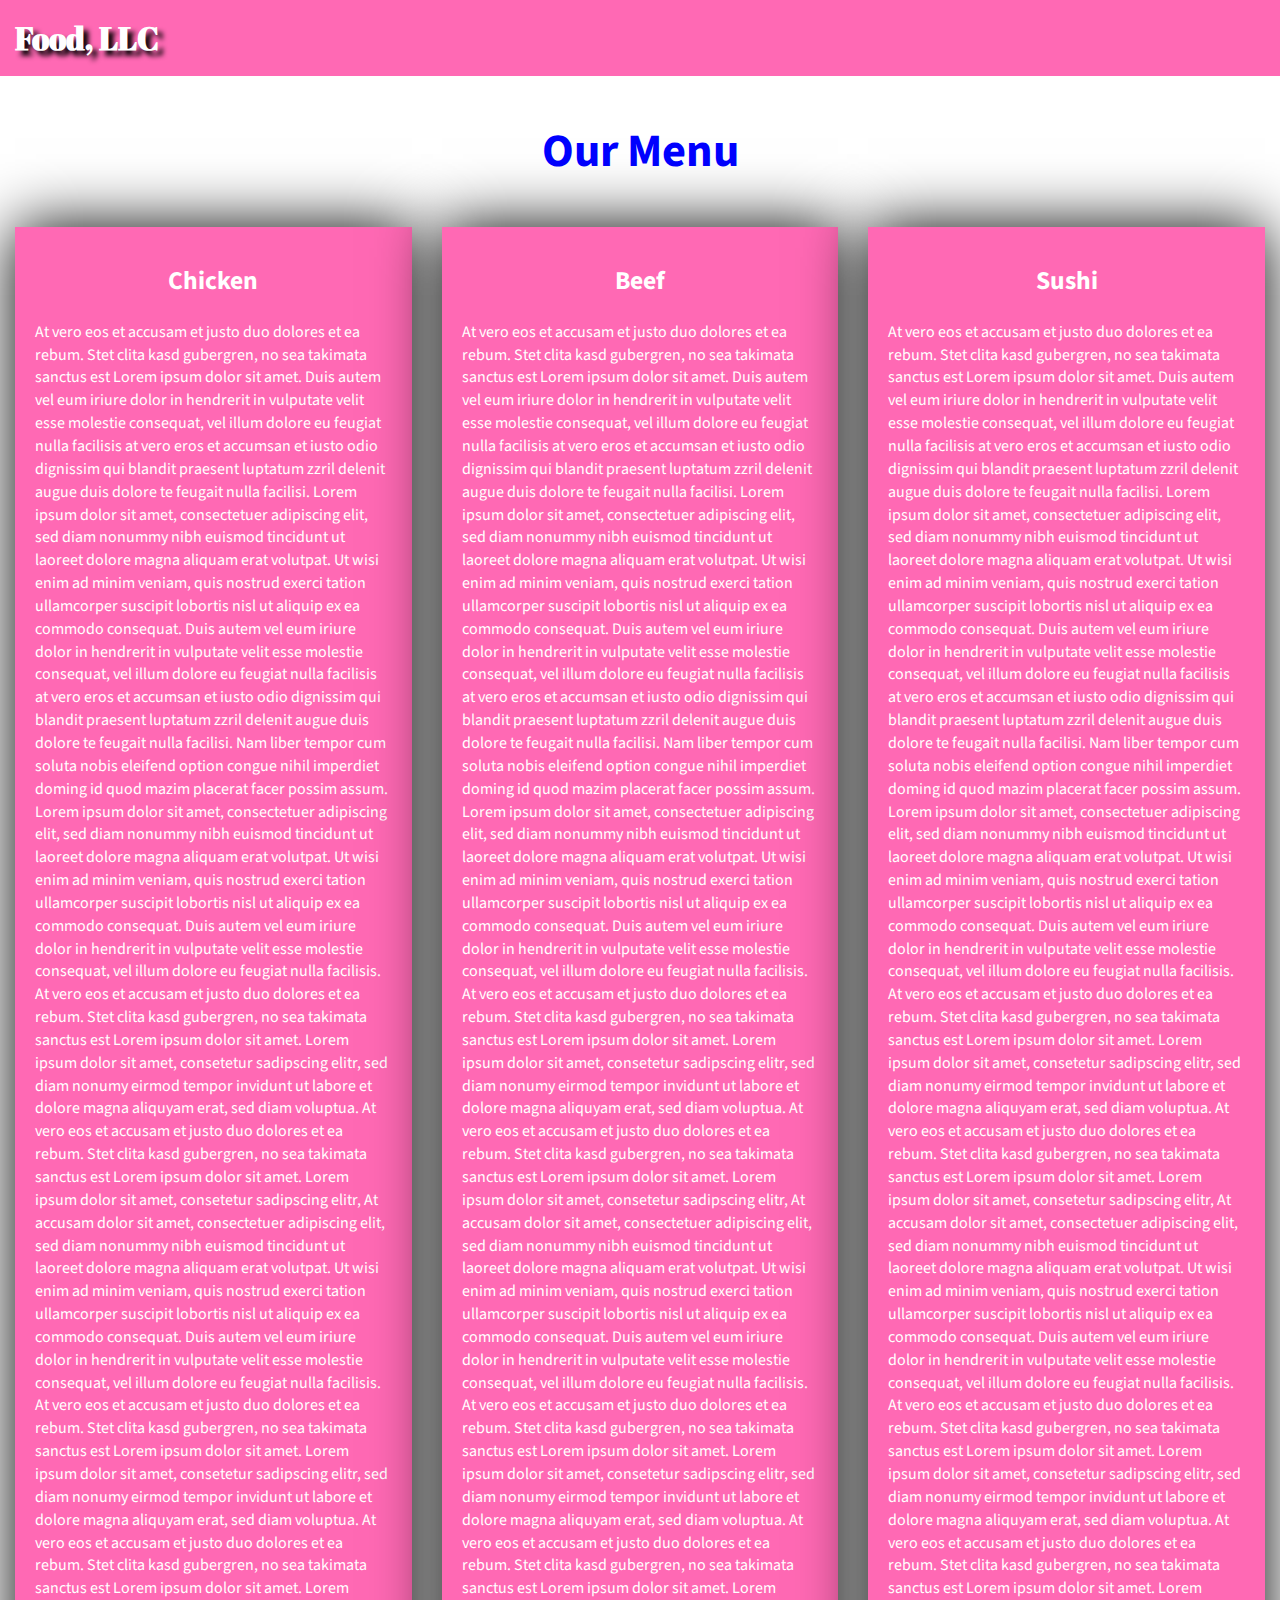
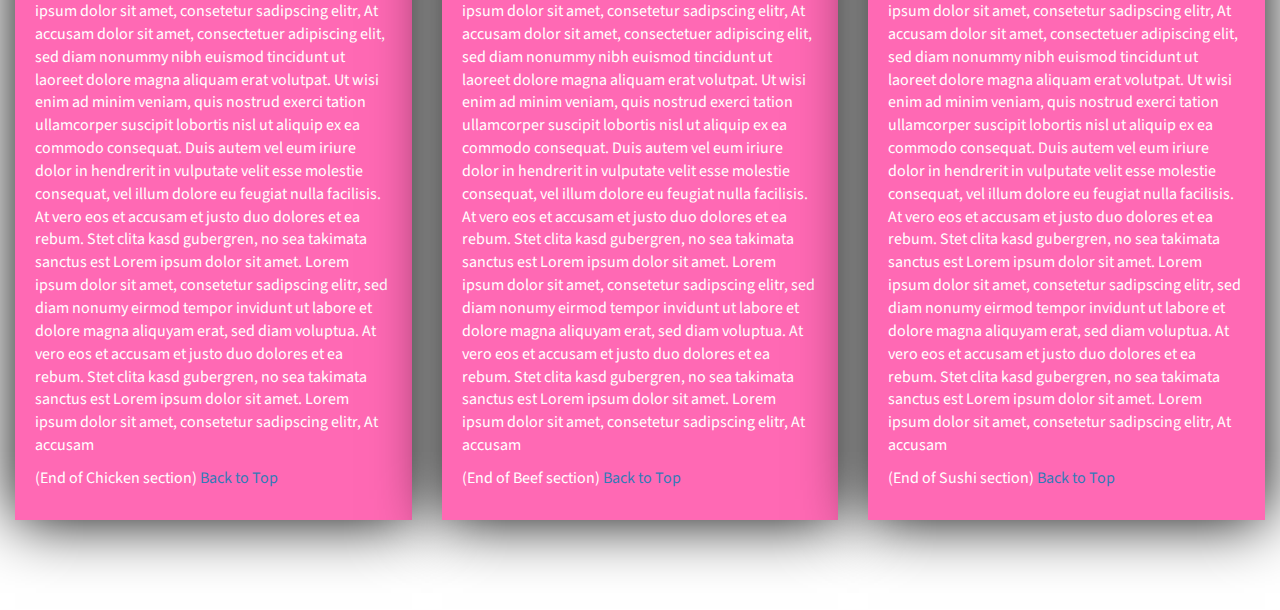
<file: index.html>
<!doctype html>
<html lang="en">

  <head>
    <meta charset="utf-8">
    <meta http-equiv="X-UA-Compatible" content="IE=edge">
    <meta name="viewport" content="width=device-width, initial-scale=1">
    <title>Module 3 Assignment</title>
    <link rel="stylesheet" href="https://maxcdn.bootstrapcdn.com/bootstrap/3.4.1/css/bootstrap.min.css"> <!-- bootstrap.min.css => exteral link -->
    <link rel="stylesheet" href="style.css">
    <link href="https://fonts.googleapis.com/css?family=Source+Sans+Pro" rel="stylesheet">
    <link href="https://fonts.googleapis.com/css?family=Abril+Fatface" rel="stylesheet">
    
  </head>

  <body>
    <header>
      <nav id="header-nav" class="navbar navbar-default">
        <div class="container-fluid">
          <div class="navbar-header">        
            <div class="navbar-brand">
              <a href="index.html">
                <h1>Food, LLC</h1>
              </a>
              
            </div>

            <button type="button" class="navbar-toggle collapsed" data-toggle="collapse" data-target="#collapsable-nav" aria-expanded="false">
              <span class="sr-only">Toggle navigation</span>
              <span class="icon-bar"></span>
              <span class="icon-bar"></span>
              <span class="icon-bar"></span>
            </button>
          </div>

          <div id="collapsable-nav" class="collapse navbar-collapse">
            <ul id="nav-list" class="nav navbar-nav navbar-right">
              <li class="visible-xs active text-center">
                <a href="#chicken-tile">
                  <br class="hidden-xs"> Chicken
                </a>
              </li>
              <li class="visible-xs active text-center">
                <a href="#beef-tile">
                  <br class="hidden-xs"> Beef
                </a>
              </li>
              <li class="visible-xs active text-center">
                <a href="#sushi-tile">
                  <br class="hidden-xs"> Sushi
                </a>
              </li>
            </ul><!-- #nav-list -->
          </div><!-- .collapse .navbar-collapse -->
        </div><!-- .container-fluid -->
      </nav><!-- #header-nav -->
    </header>

    <div id="main-content" class="container">
      <h2 id="top-heading" class="text-center">Our Menu</h2>
      <div id="home-tiles" class="row">
        <div class="col-lg-4 col-md-4 col-sm-6 col-xs-12">
          <div id="chicken-tile">
            <section>
              <h3 class="text-center">Chicken</h3>
              <p>
                 At vero eos et accusam et justo duo dolores et ea rebum. Stet clita kasd gubergren, no sea takimata sanctus est Lorem ipsum dolor sit amet. Duis autem vel eum iriure dolor in hendrerit in vulputate velit esse molestie consequat, vel illum dolore eu feugiat nulla facilisis at vero eros et accumsan et iusto odio dignissim qui blandit praesent luptatum zzril delenit augue duis dolore te feugait nulla facilisi.
                            Lorem ipsum dolor sit amet, consectetuer adipiscing elit, sed diam nonummy nibh euismod tincidunt ut laoreet dolore magna aliquam erat volutpat. Ut wisi enim ad minim veniam, quis nostrud exerci tation ullamcorper suscipit
                            lobortis nisl ut aliquip ex ea commodo consequat. Duis autem vel eum iriure dolor in hendrerit in vulputate velit esse molestie consequat, vel illum dolore eu feugiat nulla facilisis at vero eros et accumsan et iusto odio dignissim
                            qui blandit praesent luptatum zzril delenit augue duis dolore te feugait nulla facilisi. Nam liber tempor cum soluta nobis eleifend option congue nihil imperdiet doming id quod mazim placerat facer possim assum. Lorem ipsum
                            dolor sit amet, consectetuer adipiscing elit, sed diam nonummy nibh euismod tincidunt ut laoreet dolore magna aliquam erat volutpat. Ut wisi enim ad minim veniam, quis nostrud exerci tation ullamcorper suscipit lobortis nisl
                            ut aliquip ex ea commodo consequat. Duis autem vel eum iriure dolor in hendrerit in vulputate velit esse molestie consequat, vel illum dolore eu feugiat nulla facilisis. At vero eos et accusam et justo duo dolores et ea rebum.
                            Stet clita kasd gubergren, no sea takimata sanctus est Lorem ipsum dolor sit amet. Lorem ipsum dolor sit amet, consetetur sadipscing elitr, sed diam nonumy eirmod tempor invidunt ut labore et dolore magna aliquyam erat, sed
                            diam voluptua. At vero eos et accusam et justo duo dolores et ea rebum. Stet clita kasd gubergren, no sea takimata sanctus est Lorem ipsum dolor sit amet. Lorem ipsum dolor sit amet, consetetur sadipscing elitr, At accusam
                            dolor sit amet, consectetuer adipiscing elit, sed diam nonummy nibh euismod tincidunt ut laoreet dolore magna aliquam erat volutpat. Ut wisi enim ad minim veniam, quis nostrud exerci tation ullamcorper suscipit lobortis nisl
                            ut aliquip ex ea commodo consequat. Duis autem vel eum iriure dolor in hendrerit in vulputate velit esse molestie consequat, vel illum dolore eu feugiat nulla facilisis. At vero eos et accusam et justo duo dolores et ea rebum.
                            Stet clita kasd gubergren, no sea takimata sanctus est Lorem ipsum dolor sit amet. Lorem ipsum dolor sit amet, consetetur sadipscing elitr, sed diam nonumy eirmod tempor invidunt ut labore et dolore magna aliquyam erat, sed
                            diam voluptua. At vero eos et accusam et justo duo dolores et ea rebum. Stet clita kasd gubergren, no sea takimata sanctus est Lorem ipsum dolor sit amet. Lorem ipsum dolor sit amet, consetetur sadipscing elitr, At accusam
							dolor sit amet, consectetuer adipiscing elit, sed diam nonummy nibh euismod tincidunt ut laoreet dolore magna aliquam erat volutpat. Ut wisi enim ad minim veniam, quis nostrud exerci tation ullamcorper suscipit lobortis nisl
                            ut aliquip ex ea commodo consequat. Duis autem vel eum iriure dolor in hendrerit in vulputate velit esse molestie consequat, vel illum dolore eu feugiat nulla facilisis. At vero eos et accusam et justo duo dolores et ea rebum.
                            Stet clita kasd gubergren, no sea takimata sanctus est Lorem ipsum dolor sit amet. Lorem ipsum dolor sit amet, consetetur sadipscing elitr, sed diam nonumy eirmod tempor invidunt ut labore et dolore magna aliquyam erat, sed
                            diam voluptua. At vero eos et accusam et justo duo dolores et ea rebum. Stet clita kasd gubergren, no sea takimata sanctus est Lorem ipsum dolor sit amet. Lorem ipsum dolor sit amet, consetetur sadipscing elitr, At accusam
                            
              </p>
              <p>
                (End of Chicken section) <a href="#top-heading">Back to Top</a>
              </p>
            </section>
          </div>
        </div>
        <div class="col-lg-4 col-md-4 col-sm-6 col-xs-12">
          <div id="beef-tile">
            <section>
              <h3 class="text-center">Beef</h3>
              <p>
                 At vero eos et accusam et justo duo dolores et ea rebum. Stet clita kasd gubergren, no sea takimata sanctus est Lorem ipsum dolor sit amet. Duis autem vel eum iriure dolor in hendrerit in vulputate velit esse molestie consequat, vel illum dolore eu feugiat nulla facilisis at vero eros et accumsan et iusto odio dignissim qui blandit praesent luptatum zzril delenit augue duis dolore te feugait nulla facilisi.
                            Lorem ipsum dolor sit amet, consectetuer adipiscing elit, sed diam nonummy nibh euismod tincidunt ut laoreet dolore magna aliquam erat volutpat. Ut wisi enim ad minim veniam, quis nostrud exerci tation ullamcorper suscipit
                            lobortis nisl ut aliquip ex ea commodo consequat. Duis autem vel eum iriure dolor in hendrerit in vulputate velit esse molestie consequat, vel illum dolore eu feugiat nulla facilisis at vero eros et accumsan et iusto odio dignissim
                            qui blandit praesent luptatum zzril delenit augue duis dolore te feugait nulla facilisi. Nam liber tempor cum soluta nobis eleifend option congue nihil imperdiet doming id quod mazim placerat facer possim assum. Lorem ipsum
                            dolor sit amet, consectetuer adipiscing elit, sed diam nonummy nibh euismod tincidunt ut laoreet dolore magna aliquam erat volutpat. Ut wisi enim ad minim veniam, quis nostrud exerci tation ullamcorper suscipit lobortis nisl
                            ut aliquip ex ea commodo consequat. Duis autem vel eum iriure dolor in hendrerit in vulputate velit esse molestie consequat, vel illum dolore eu feugiat nulla facilisis. At vero eos et accusam et justo duo dolores et ea rebum.
                            Stet clita kasd gubergren, no sea takimata sanctus est Lorem ipsum dolor sit amet. Lorem ipsum dolor sit amet, consetetur sadipscing elitr, sed diam nonumy eirmod tempor invidunt ut labore et dolore magna aliquyam erat, sed
                            diam voluptua. At vero eos et accusam et justo duo dolores et ea rebum. Stet clita kasd gubergren, no sea takimata sanctus est Lorem ipsum dolor sit amet. Lorem ipsum dolor sit amet, consetetur sadipscing elitr, At accusam
                            dolor sit amet, consectetuer adipiscing elit, sed diam nonummy nibh euismod tincidunt ut laoreet dolore magna aliquam erat volutpat. Ut wisi enim ad minim veniam, quis nostrud exerci tation ullamcorper suscipit lobortis nisl
                            ut aliquip ex ea commodo consequat. Duis autem vel eum iriure dolor in hendrerit in vulputate velit esse molestie consequat, vel illum dolore eu feugiat nulla facilisis. At vero eos et accusam et justo duo dolores et ea rebum.
                            Stet clita kasd gubergren, no sea takimata sanctus est Lorem ipsum dolor sit amet. Lorem ipsum dolor sit amet, consetetur sadipscing elitr, sed diam nonumy eirmod tempor invidunt ut labore et dolore magna aliquyam erat, sed
                            diam voluptua. At vero eos et accusam et justo duo dolores et ea rebum. Stet clita kasd gubergren, no sea takimata sanctus est Lorem ipsum dolor sit amet. Lorem ipsum dolor sit amet, consetetur sadipscing elitr, At accusam
                            dolor sit amet, consectetuer adipiscing elit, sed diam nonummy nibh euismod tincidunt ut laoreet dolore magna aliquam erat volutpat. Ut wisi enim ad minim veniam, quis nostrud exerci tation ullamcorper suscipit lobortis nisl
                            ut aliquip ex ea commodo consequat. Duis autem vel eum iriure dolor in hendrerit in vulputate velit esse molestie consequat, vel illum dolore eu feugiat nulla facilisis. At vero eos et accusam et justo duo dolores et ea rebum.
                            Stet clita kasd gubergren, no sea takimata sanctus est Lorem ipsum dolor sit amet. Lorem ipsum dolor sit amet, consetetur sadipscing elitr, sed diam nonumy eirmod tempor invidunt ut labore et dolore magna aliquyam erat, sed
                            diam voluptua. At vero eos et accusam et justo duo dolores et ea rebum. Stet clita kasd gubergren, no sea takimata sanctus est Lorem ipsum dolor sit amet. Lorem ipsum dolor sit amet, consetetur sadipscing elitr, At accusam
              </p>
              <p>
                (End of Beef section) <a href="#top-heading">Back to Top</a>
              </p>
            </section>
          </div>
        </div>
        <div class="col-lg-4 col-md-4 col-sm-12 col-xs-12">
          <div id="sushi-tile">
            <section>
              <h3 class="text-center">Sushi</h3>
              <p>
                 At vero eos et accusam et justo duo dolores et ea rebum. Stet clita kasd gubergren, no sea takimata sanctus est Lorem ipsum dolor sit amet. Duis autem vel eum iriure dolor in hendrerit in vulputate velit esse molestie consequat, vel illum dolore eu feugiat nulla facilisis at vero eros et accumsan et iusto odio dignissim qui blandit praesent luptatum zzril delenit augue duis dolore te feugait nulla facilisi.
                            Lorem ipsum dolor sit amet, consectetuer adipiscing elit, sed diam nonummy nibh euismod tincidunt ut laoreet dolore magna aliquam erat volutpat. Ut wisi enim ad minim veniam, quis nostrud exerci tation ullamcorper suscipit
                            lobortis nisl ut aliquip ex ea commodo consequat. Duis autem vel eum iriure dolor in hendrerit in vulputate velit esse molestie consequat, vel illum dolore eu feugiat nulla facilisis at vero eros et accumsan et iusto odio dignissim
                            qui blandit praesent luptatum zzril delenit augue duis dolore te feugait nulla facilisi. Nam liber tempor cum soluta nobis eleifend option congue nihil imperdiet doming id quod mazim placerat facer possim assum. Lorem ipsum
                            dolor sit amet, consectetuer adipiscing elit, sed diam nonummy nibh euismod tincidunt ut laoreet dolore magna aliquam erat volutpat. Ut wisi enim ad minim veniam, quis nostrud exerci tation ullamcorper suscipit lobortis nisl
                            ut aliquip ex ea commodo consequat. Duis autem vel eum iriure dolor in hendrerit in vulputate velit esse molestie consequat, vel illum dolore eu feugiat nulla facilisis. At vero eos et accusam et justo duo dolores et ea rebum.
                            Stet clita kasd gubergren, no sea takimata sanctus est Lorem ipsum dolor sit amet. Lorem ipsum dolor sit amet, consetetur sadipscing elitr, sed diam nonumy eirmod tempor invidunt ut labore et dolore magna aliquyam erat, sed
                            diam voluptua. At vero eos et accusam et justo duo dolores et ea rebum. Stet clita kasd gubergren, no sea takimata sanctus est Lorem ipsum dolor sit amet. Lorem ipsum dolor sit amet, consetetur sadipscing elitr, At accusam
                            dolor sit amet, consectetuer adipiscing elit, sed diam nonummy nibh euismod tincidunt ut laoreet dolore magna aliquam erat volutpat. Ut wisi enim ad minim veniam, quis nostrud exerci tation ullamcorper suscipit lobortis nisl
                            ut aliquip ex ea commodo consequat. Duis autem vel eum iriure dolor in hendrerit in vulputate velit esse molestie consequat, vel illum dolore eu feugiat nulla facilisis. At vero eos et accusam et justo duo dolores et ea rebum.
                            Stet clita kasd gubergren, no sea takimata sanctus est Lorem ipsum dolor sit amet. Lorem ipsum dolor sit amet, consetetur sadipscing elitr, sed diam nonumy eirmod tempor invidunt ut labore et dolore magna aliquyam erat, sed
                            diam voluptua. At vero eos et accusam et justo duo dolores et ea rebum. Stet clita kasd gubergren, no sea takimata sanctus est Lorem ipsum dolor sit amet. Lorem ipsum dolor sit amet, consetetur sadipscing elitr, At accusam
							dolor sit amet, consectetuer adipiscing elit, sed diam nonummy nibh euismod tincidunt ut laoreet dolore magna aliquam erat volutpat. Ut wisi enim ad minim veniam, quis nostrud exerci tation ullamcorper suscipit lobortis nisl
                            ut aliquip ex ea commodo consequat. Duis autem vel eum iriure dolor in hendrerit in vulputate velit esse molestie consequat, vel illum dolore eu feugiat nulla facilisis. At vero eos et accusam et justo duo dolores et ea rebum.
                            Stet clita kasd gubergren, no sea takimata sanctus est Lorem ipsum dolor sit amet. Lorem ipsum dolor sit amet, consetetur sadipscing elitr, sed diam nonumy eirmod tempor invidunt ut labore et dolore magna aliquyam erat, sed
                            diam voluptua. At vero eos et accusam et justo duo dolores et ea rebum. Stet clita kasd gubergren, no sea takimata sanctus est Lorem ipsum dolor sit amet. Lorem ipsum dolor sit amet, consetetur sadipscing elitr, At accusam
			   </p>
              <p>
                (End of Sushi section) <a href="#top-heading">Back to Top</a>
              </p>
            </section>
          </div>
        </div>        
      </div>
    </div>

    <div class="clearfix visible-lg-block"></div>
    

    <!-- jQuery (Bootstrap JS plugins depend on it) -->
    <!--<script src="js/jquery-3.5.1.min.js"></script>
    <script src="js/bootstrap.min.js"></script>
    <script src="js/script.js"></script> -->
    <script src="https://ajax.googleapis.com/ajax/libs/jquery/3.5.1/jquery.min.js"></script>
    <script src="https://maxcdn.bootstrapcdn.com/bootstrap/3.4.1/js/bootstrap.min.js"></script>
  </body>

</html>
</file>
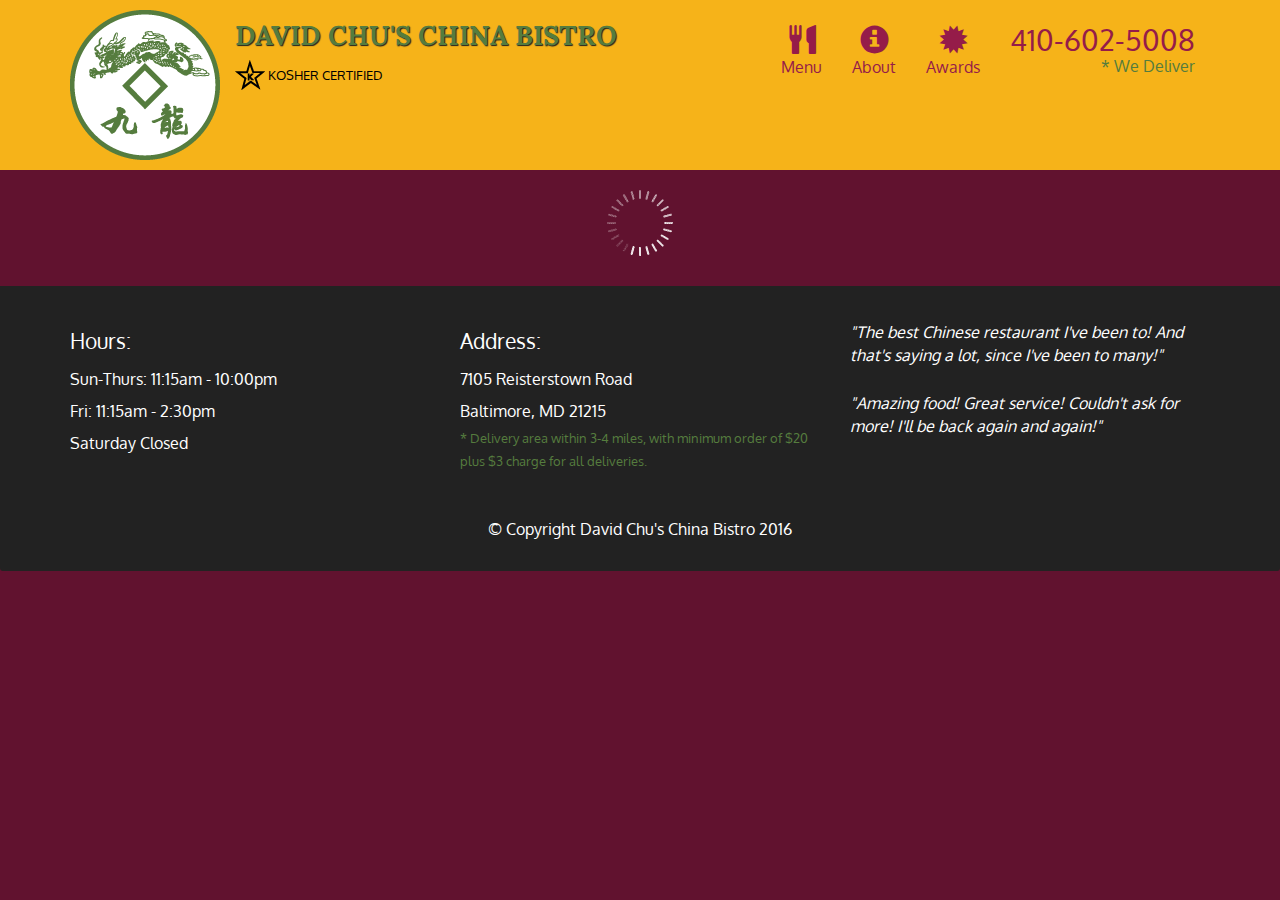
<file: index2.html>
<!doctype html>
<html lang="en">
  <head>
    <meta charset="utf-8">
    <meta http-equiv="X-UA-Compatible" content="IE=edge">
    <meta name="viewport" content="width=device-width, initial-scale=1">
    <title>David Chu's China Bistro</title>
    <link rel="stylesheet" href="css/bootstrap.min.css">
    <link rel="stylesheet" href="css/styles.css">
    <link href='https://fonts.googleapis.com/css?family=Oxygen:400,300,700' rel='stylesheet' type='text/css'>
    <link href='https://fonts.googleapis.com/css?family=Lora' rel='stylesheet' type='text/css'>
  </head>
<body>
  <header>
    <nav id="header-nav" class="navbar navbar-default">
      <div class="container">
        <div class="navbar-header">
          <a href="index2.html" class="pull-left visible-md visible-lg">
            <div id="logo-img" alt="Logo image"></div>
          </a>

          <div class="navbar-brand">
            <a href="index2.html"><h1>David Chu's China Bistro</h1></a>
            <p>
              <img src="images/star-k-logo.png" alt="Kosher certification">
              <span>Kosher Certified</span>
            </p>
          </div>

          <button id="navbarToggle" type="button" class="navbar-toggle collapsed" data-toggle="collapse" data-target="#collapsable-nav" aria-expanded="false">
            <span class="sr-only">Toggle navigation</span>
            <span class="icon-bar"></span>
            <span class="icon-bar"></span>
            <span class="icon-bar"></span>
          </button>
        </div>
        
        <div id="collapsable-nav" class="collapse navbar-collapse">
           <ul id="nav-list" class="nav navbar-nav navbar-right">
            <li id="navHomeButton" class="visible-xs active">
              <a href="index2.html">
                <span class="glyphicon glyphicon-home"></span> Home</a>
            </li>
            <li id="navMenuButton">
              <a href="#" onclick="$dc.loadMenuCategories();">
                <span class="glyphicon glyphicon-cutlery"></span><br class="hidden-xs"> Menu</a>
            </li>
            <li>
              <a href="#">
                <span class="glyphicon glyphicon-info-sign"></span><br class="hidden-xs"> About</a>
            </li>
            <li>
              <a href="#">
                <span class="glyphicon glyphicon-certificate"></span><br class="hidden-xs"> Awards</a>
            </li>
            <li id="phone" class="hidden-xs">
              <a href="tel:410-602-5008">
                <span>410-602-5008</span></a><div>* We Deliver</div>
            </li>
          </ul><!-- #nav-list -->
        </div><!-- .collapse .navbar-collapse -->
      </div><!-- .container -->
    </nav><!-- #header-nav -->
  </header>

  <div id="call-btn" class="visible-xs">
    <a class="btn" href="tel:410-602-5008">
    <span class="glyphicon glyphicon-earphone"></span>
    410-602-5008
    </a>
  </div>
  <div id="xs-deliver" class="text-center visible-xs">* We Deliver</div>

  <div id="main-content" class="container"></div>

  <footer class="panel-footer">
    <div class="container">
      <div class="row">
        <section id="hours" class="col-sm-4">
          <span>Hours:</span><br>
          Sun-Thurs: 11:15am - 10:00pm<br>
          Fri: 11:15am - 2:30pm<br>
          Saturday Closed
          <hr class="visible-xs">
        </section>
        <section id="address" class="col-sm-4">
          <span>Address:</span><br>
          7105 Reisterstown Road<br>
          Baltimore, MD 21215
          <p>* Delivery area within 3-4 miles, with minimum order of $20 plus $3 charge for all deliveries.</p>
          <hr class="visible-xs">
        </section>
        <section id="testimonials" class="col-sm-4">
          <p>"The best Chinese restaurant I've been to! And that's saying a lot, since I've been to many!"</p>
          <p>"Amazing food! Great service! Couldn't ask for more! I'll be back again and again!"</p>
        </section>
      </div>
      <div class="text-center">&copy; Copyright David Chu's China Bistro 2016</div>
    </div>
  </footer>

  <!-- jQuery (Bootstrap JS plugins depend on it) -->
  <script src="js/jquery-2.1.4.min.js"></script>
  <script src="js/bootstrap.min.js"></script>
  <script src="js/ajax-utils.js"></script>
  <script src="js/script.js"></script>
</body>
</html>
</file>
<file: style.css>
body {
  font-size: 16px;
  font-family: 'Source Sans Pro', sans-serif;
  color: Blue;
  background-color: white;
}
/** HEADER **/

#header-nav {
  background-color: hotpink;
  border-radius: 0;
  border: 0;
}

#header-nav button {
  margin-top: 22px;
}

.navbar-default .navbar-toggle: focus, .navbar-default .navbar-toggle:hover {
  background-color: #fce29e;
}

.navbar-header button.navbar-toggle,
.navbar-header .icon-bar {
  border: 1px solid #61122f;
}

.navbar-collapse {
  border-top: 0;
}

.navbar-brand, .navbar-nav li a {
  line-height: 76px;
  height: 76px;
  padding-top: 0;
}

.navbar-brand h1 {
  color: white;
  font-family: 'Abril Fatface', cursive;
  font-weight: bolder;
  font-size: 1.8em;
  text-shadow: 5px 5px 5px black;
}

.navbar-brand a:hover {
  text-decoration: none;
  text-shadow: 1px 1px 1px #fe9797;
}

#nav-list {
  margin-top: 0px;
  margin-bottom: 0px;
}

#nav-list a {
  text-align: center;
  font-weight: bolder;
  color: black;
  font-size: 1.2em;
  background-color: liteblue;
}

#nav-list a:hover {
  color: white;
  background-color: hotpink;
}

.navbar-header button.navbar-toggle, .navbar-header .icon-bar {
  border: 1px solid white;
}

/** END HEADER */



/** HOME PAGE **/

#main-content {
    width: 100%;
    margin-bottom: 30px;
}

#main-content h2 {
    font-size: 2.9em;
    font-weight: bold;
    margin-top: 30px;
    margin-bottom: 50px;
}

#main-content h3 {
    font-size: 1.6em;
    font-weight: bold;
    margin-bottom: 1em;
}

#chicken-tile, #beef-tile, #sushi-tile {
    width: 100%;
    padding: 20px;
	color:white;
    background-color: hotpink;
    margin-bottom: 60px;
    box-shadow: 0 0 60px black;
}


/** END HOME PAGE **/
</file>
<file: css/styles.css>
body {
  font-size: 16px;
  color: #fff;
  background-color: #61122f;
  font-family: 'Oxygen', sans-serif;
}

/** HEADER **/
#header-nav {
  background-color: #f6b319;
  border-radius: 0;
  border: 0;
}

#logo-img {
  background: url('../images/restaurant-logo_large.png') no-repeat;
  width: 150px;
  height: 150px;
  margin: 10px 15px 10px 0;
}

.navbar-brand {
  padding-top: 25px;
}
.navbar-brand h1 { /* Restaurant name */
  font-family: 'Lora', serif;
  color: #557c3e;
  font-size: 1.5em;
  text-transform: uppercase;
  font-weight: bold;
  text-shadow: 1px 1px 1px #222;
  margin-top: 0;
  margin-bottom: 0;
  line-height: .75;
}
.navbar-brand a:hover, .navbar-brand a:focus {
  text-decoration: none;
}
.navbar-brand p { /* Kosher cert */
  color: #000;
  text-transform: uppercase;
  font-size: .7em;
  margin-top: 15px;
}
.navbar-brand p span { /* Star-K */
  vertical-align: middle;
}

#nav-list {
  margin-top: 10px;
}
#nav-list a {
  color: #951C49;
  text-align: center;
}
#nav-list a:hover {
  background: #E7E7E7;
}
#nav-list a span {
  font-size: 1.8em;
}

#phone {
  margin-top: 5px;
}
#phone a { /* Phone number */
  text-align: right;
  padding-bottom: 0;
}
#phone div { /* We Deliver */
  color: #557c3e;
  text-align: right;
  padding-right: 15px;
}

.navbar-header button.navbar-toggle, .navbar-header .icon-bar {
  border: 1px solid #61122f;
}
.navbar-header button.navbar-toggle {
  clear: both;
  margin-top: -30px;
}
/* END HEADER */

/* FOOTER */
.panel-footer {
  margin-top: 30px;
  padding-top: 35px;
  padding-bottom: 30px;
  background-color: #222;
  border-top: 0;
}
.panel-footer div.row {
  margin-bottom: 35px;
}
#hours, #address {
  line-height: 2;
}
#hours > span, #address > span {
  font-size: 1.3em;
}
#address p {
  color: #557c3e;
  font-size: .8em;
  line-height: 1.8;
}
#testimonials {
  font-style: italic;
}
#testimonials p:nth-child(2) {
  margin-top: 25px;
}
/* END FOOTER */



/* HOME PAGE */
.container .jumbotron {
  box-shadow: 0 0 50px #3F0C1F;
  border: 2px solid #3F0C1F;
}

#menu-tile, #specials-tile, #map-tile {
  height: 250px;
  width: 100%;
  margin-bottom: 15px;
  position: relative;
  border: 2px solid #3F0C1F;
  overflow: hidden;
}
#menu-tile:hover, #specials-tile:hover, #map-tile:hover {
  box-shadow: 0 1px 5px 1px #cccccc;
}
#menu-tile {
  background: url('../images/menu-tile.jpg') no-repeat;
  background-position: center;
}
#specials-tile {
  background: url('../images/specials-tile.jpg') no-repeat;
  background-position: center;
}
#menu-tile span, #specials-tile span, #map-tile span {
  position: absolute;
  bottom: 0;
  right: 0;
  width: 100%;
  text-align: center;
  font-size: 1.6em;
  text-transform: uppercase;
  background-color: #000;
  color: #fff;
  opacity: .8;
}
/* END HOME PAGE */

/* MENU CATEGORIES PAGE */
.category-tile { 
  position: relative;
  border: 2px solid #3F0C1F;
  overflow: hidden;
  width: 200px;
  height: 200px;
  margin: 0 auto 15px;
}
.category-tile span {
  position: absolute;
  bottom: 0;
  right: 0;
  width: 100%;
  text-align: center;
  font-size: 1.2em;
  text-transform: uppercase;
  background-color: #000;
  color: #fff;
  opacity: .8;
}
.category-tile:hover {
  box-shadow: 0 1px 5px 1px #cccccc;
}

#menu-categories-title + div {
  margin-bottom: 50px;
}
/* END MENU CATEGORIES PAGE */

/* SINGLE CATEGORY PAGE */
.menu-item-tile {
  margin-bottom: 25px;
}
.menu-item-tile hr {
  width: 80%;
}
.menu-item-tile .menu-item-price {
  font-size: 1.1em;
  text-align: right;
  margin-top: -15px;
  margin-right: -15px;
}
.menu-item-tile .menu-item-price span {
  font-size: .6em;
}
.menu-item-photo {
  position: relative;
  border: 2px solid #3F0C1F; 
  overflow: hidden;
  padding: 0;
  margin-right: -15px;
  margin-left: auto;
  margin-bottom: 20px;
  max-width: 250px;
}
.menu-item-photo div {
  position: absolute;
  bottom: 0;
  right: 0;
  width: 80px;
  background-color: #557c3e;
  text-align: center;
}
.menu-item-description {
  padding-right: 30px;
}
h3.menu-item-title {
  margin: 0 0 10px;
}
.menu-item-details {
  font-size: .9em;
  font-style: italic;
}
/* END SINGLE CATEGORY PAGE */


/********** Large devices only **********/
@media (min-width: 1200px) {
  .container .jumbotron {
    background: url('../images/jumbotron_1200.jpg') no-repeat;
    height: 675px;
  }
}

/********** Medium devices only **********/
@media (min-width: 992px) and (max-width: 1199px) {
  /* Header */
  #logo-img {
    background: url('../images/restaurant-logo_medium.png') no-repeat;
    width: 100px;
    height: 100px;
    margin: 5px 5px 5px 0;
  }
  /* End Header */

  /* Home Page */
  .container .jumbotron {
    background: url('../images/jumbotron_992.jpg') no-repeat;
    height: 558px;
  }
  /* End Home Page */
}

/********** Small devices only **********/
@media (min-width: 768px) and (max-width: 991px) {
  /* Home Page */
  .container .jumbotron {
    background: url('../images/jumbotron_768.jpg') no-repeat;
    height: 432px;
  }
  /* End Home Page */
}

/********** Extra small devices only **********/
@media (max-width: 767px) {
  /* Header */
  .navbar-brand {
    padding-top: 10px;
    height: 80px;
  }
  .navbar-brand h1 { /* Restaurant name */
    padding-top: 10px;
    font-size: 5vw; /* 1vw = 1% of viewport width */
  }
  .navbar-brand p { /* Kosher cert */
    font-size: .6em;
    margin-top: 12px;
  }
  .navbar-brand p img { /* Star-K */
    height: 20px;
  }

  #collapsable-nav a { /* Collapsed nav menu text */
    font-size: 1.2em;
  }
  #collapsable-nav a span { /* Collapsed nav menu glyph */
    font-size: 1em;
    margin-right: 5px;
  }

  #call-btn > a {
    font-size: 1.5em;
    display: block;
    margin: 0 20px;
    padding: 10px;
    border: 2px solid #fff;
    background-color: #f6b319;
    color: #951c49;
  }
  #xs-deliver {
    margin-top: 5px;
    font-size: .7em;
    letter-spacing: .1em;
    text-transform: uppercase;
  }
  /* End Header */

  /* Footer */
  .panel-footer section {
    margin-bottom: 30px;
    text-align: center;
  }
  .panel-footer section:nth-child(3) {
    margin-bottom: 0; /* margin already exists on the whole row */
  }
  .panel-footer section hr {
    width: 50%;
  }
  /* End Footer */

  /* Home Page */
  .container .jumbotron {
    margin-top: 30px;
    padding: 0;
  }
  #menu-tile, #specials-tile {
    width: 360px;
    margin: 0 auto 15px;
  }

  .menu-item-photo {
    margin-right: auto;
  }
  .menu-item-tile .menu-item-price {
    text-align: center;
  }
  .menu-item-description {
    text-align: center;;
  }
}


/********** Super extra small devices Only :-) (e.g., iPhone 4) **********/
@media (max-width: 479px) {
  /* Header */
  .navbar-brand h1 { /* Restaurant name */
    padding-top: 5px;
    font-size: 6vw;
  }
  /* End Header */
  
  /* Home page */
  #menu-tile, #specials-tile {
    width: 280px;
    margin: 0 auto 15px;
  }

  .col-xxs-12 {
    position: relative;
    min-height: 1px;
    padding-right: 15px;
    padding-left: 15px;
    float: left;
    width: 100%;
  }
}
</file>
